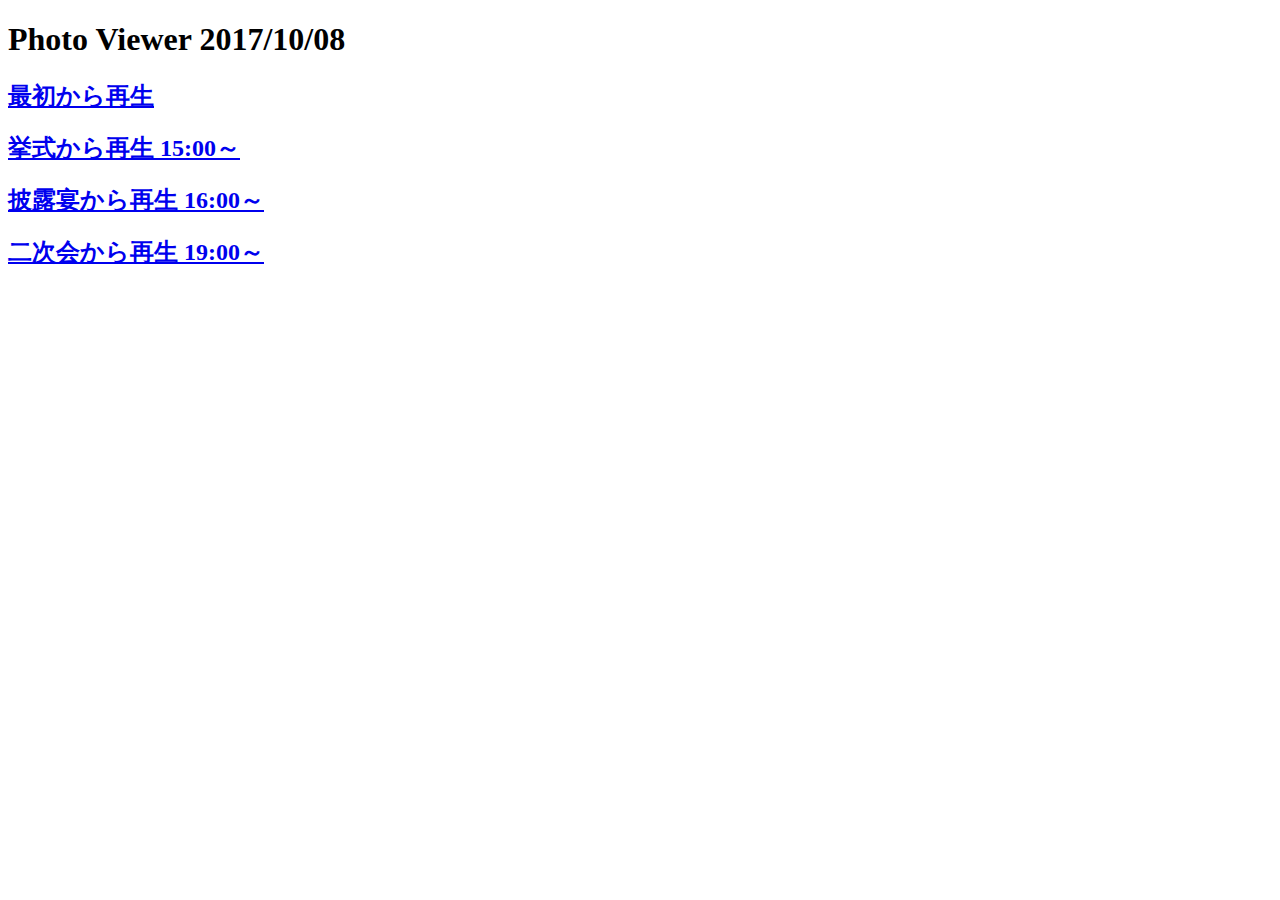
<file: start.html>
<!DOCTYPE html>
<html lang="ja">
<head>
    <meta charset="utf-8">
    <title>start</title>
</head>
<body>
    <h1>Photo Viewer 2017/10/08</h1>
    <h2><a href="./viewer.php">最初から再生</a></h2>
    <h2><a href="./viewer.php?date_time=2017-10-08-15-00-00-000000">挙式から再生 15:00～</a></h2>
    <h2><a href="./viewer.php?date_time=2017-10-08-16-00-00-000000">披露宴から再生 16:00～</a></h2>
    <h2><a href="./viewer.php?date_time=2017-10-08-19-00-00-000000">二次会から再生 19:00～</a></h2>
</body>
</html>
</file>
